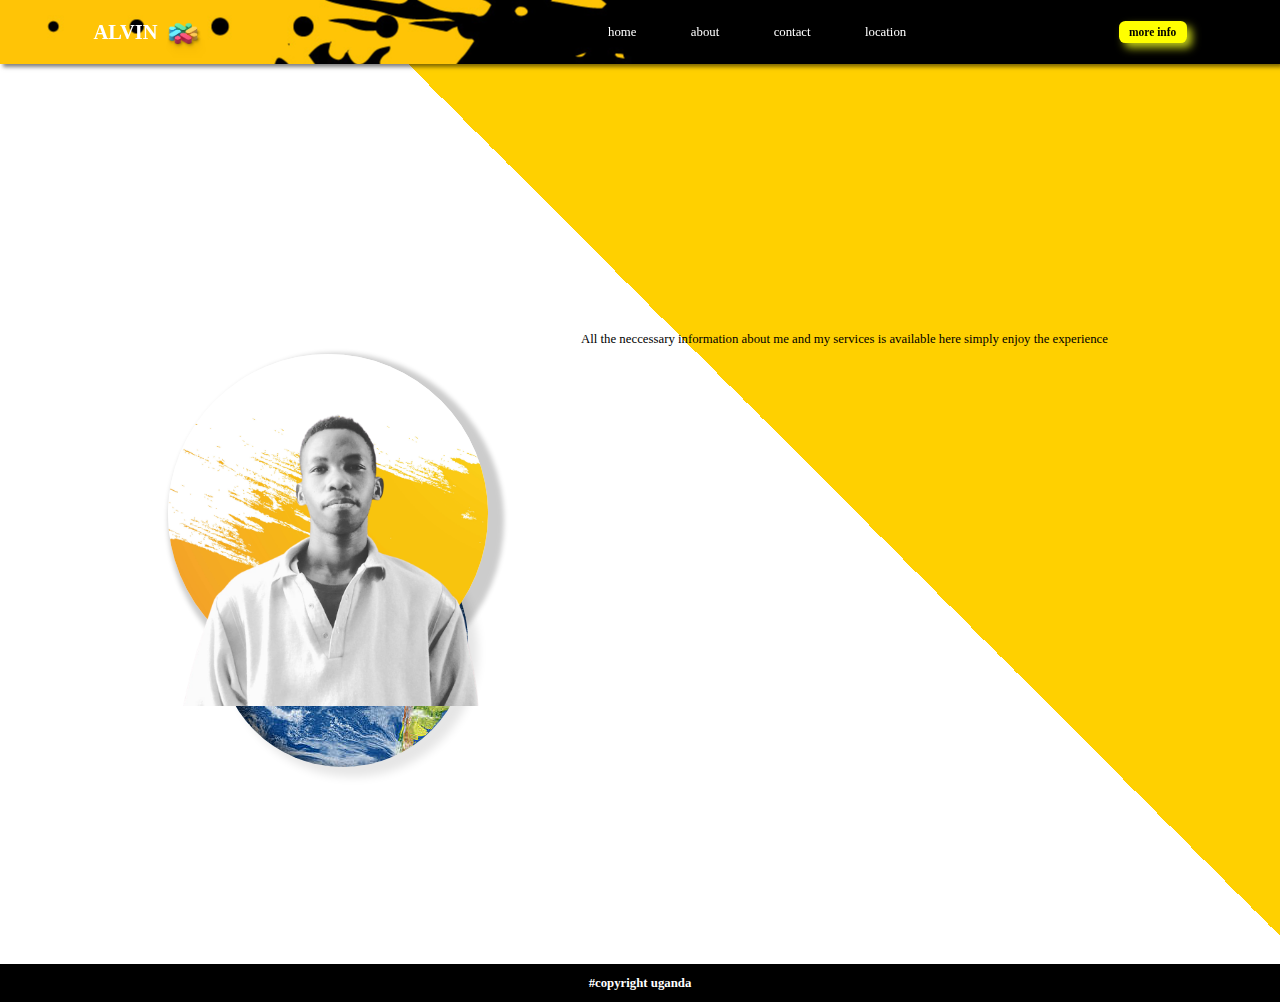
<file: index.html>
<!DOCTYPE html>
<html lang="en">
<head>
    <meta charset="UTF-8">
    <meta http-equiv="X-UA-Compatible" content="IE=edge">
    <meta name="viewport" content="width=device-width, initial-scale=1.0">
    <link rel="stylesheet" href="style.css">
    <title>My Portfolio</title>
</head>
<body>


    <!-- the navigation bar -->
    <header>
        <div class="logo">
            <h1>ALVIN</h1>
            <img src="many-colors.png"  alt="">
        </div>


        <input type="checkbox" id="toggler">
        <label for="toggler" class="bars">
            <img src="Spotify_Mark_Filled Clay L.png" alt="">
        </label>

        <ul>
            <li><a href="#">home</a></li>
            <li><a href="about.html">about</a></li>
            <li><a href="contact.html">contact</a></li>
            <li><a href="location.html">location</a></li>
        </ul>
        <a href="about.html">
            <div class="button">
                <h2>more info</h2>
            </div>
        </a>
    </header>




    <!-- the main body -->
    <div class="main-container">

        <div class="left-side">
            <div class="content">
                <h1> Welcome To <span>Alvin Dicken's</span> universe</h1>
                <P>All the neccessary information about me and my services is available here simply enjoy the experience</P>
            </div>


            <div class="button-container">
                <a href="location.html">
                    <div class="button1">reach out</div>
                </a>
            </div>
            <div class="planet"></div>
        </div>

        <div class="right-side">
            <div class="container2">
                <img src="alvin-transparent.png" alt="">
            </div>
        </div>
    </div>

</body>


<div class="footer">
    <h1>#copyright uganda</h1>
</div>
</html>
</file>
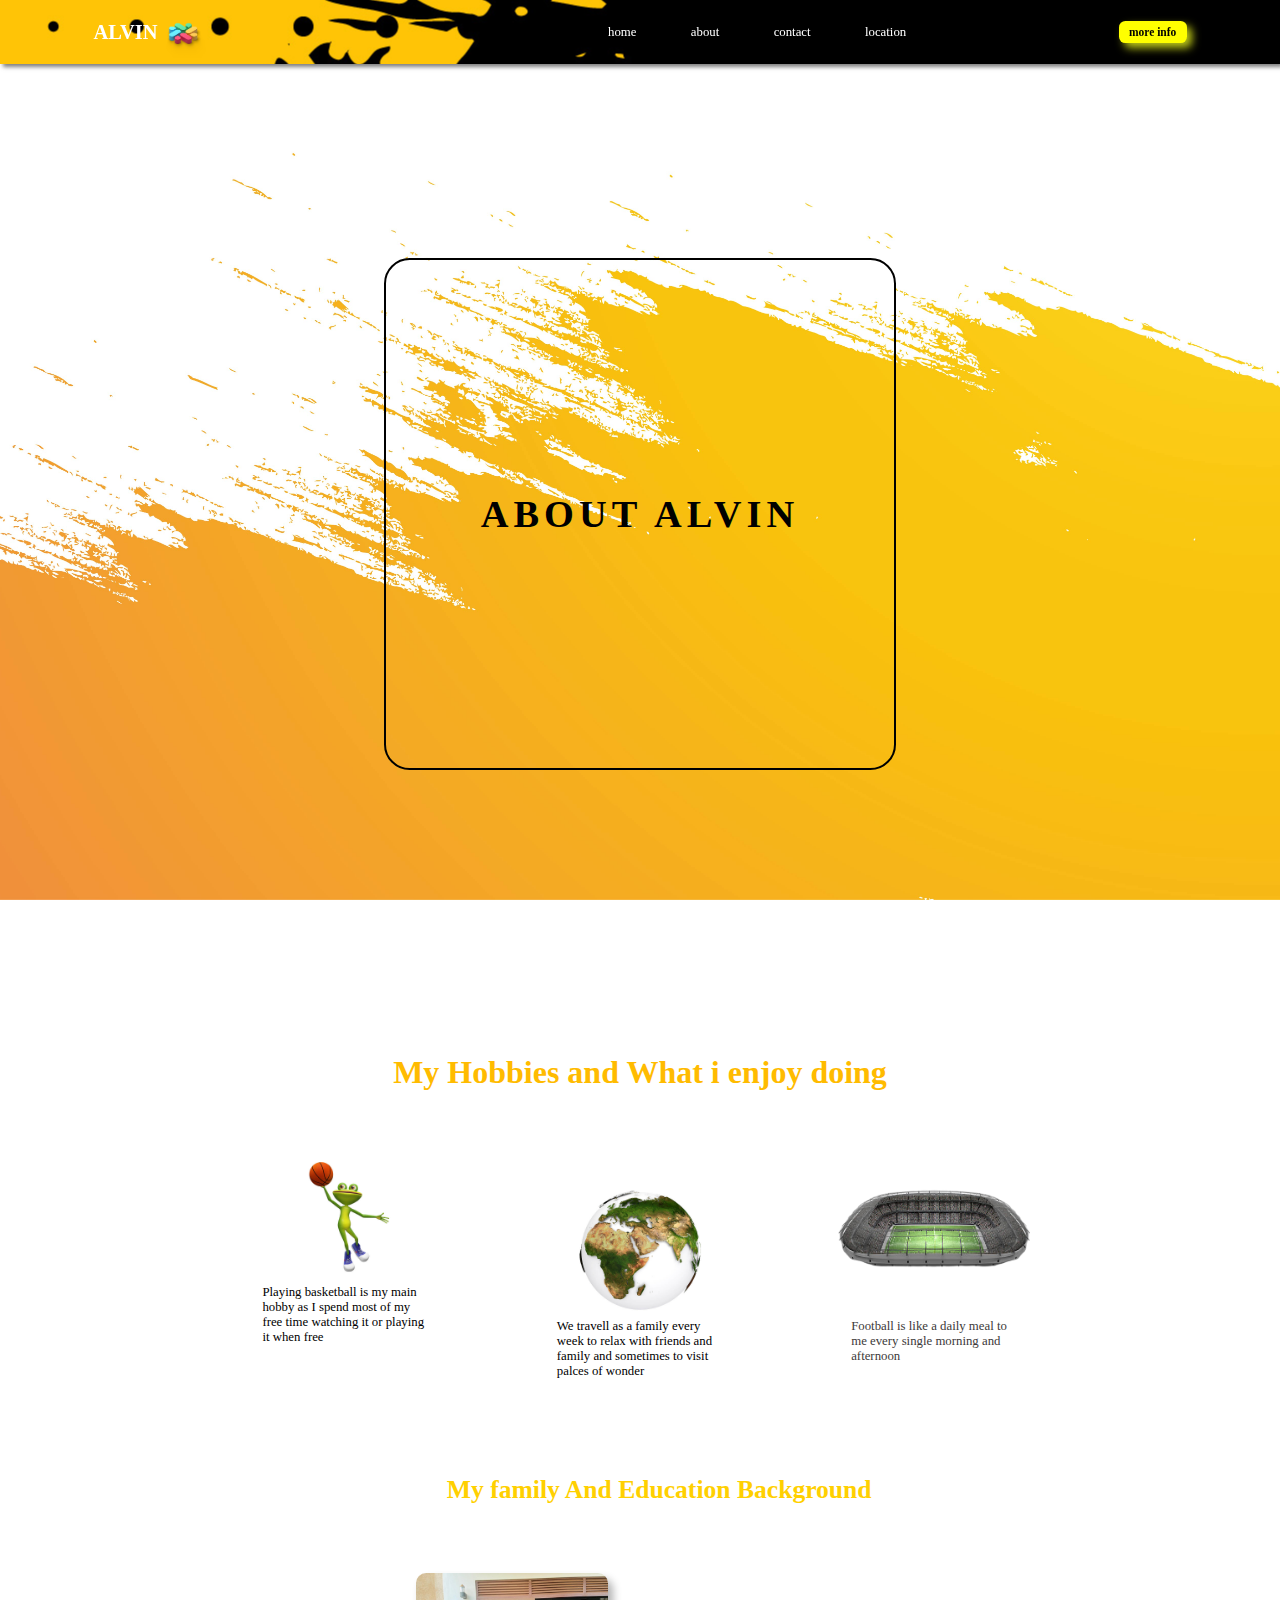
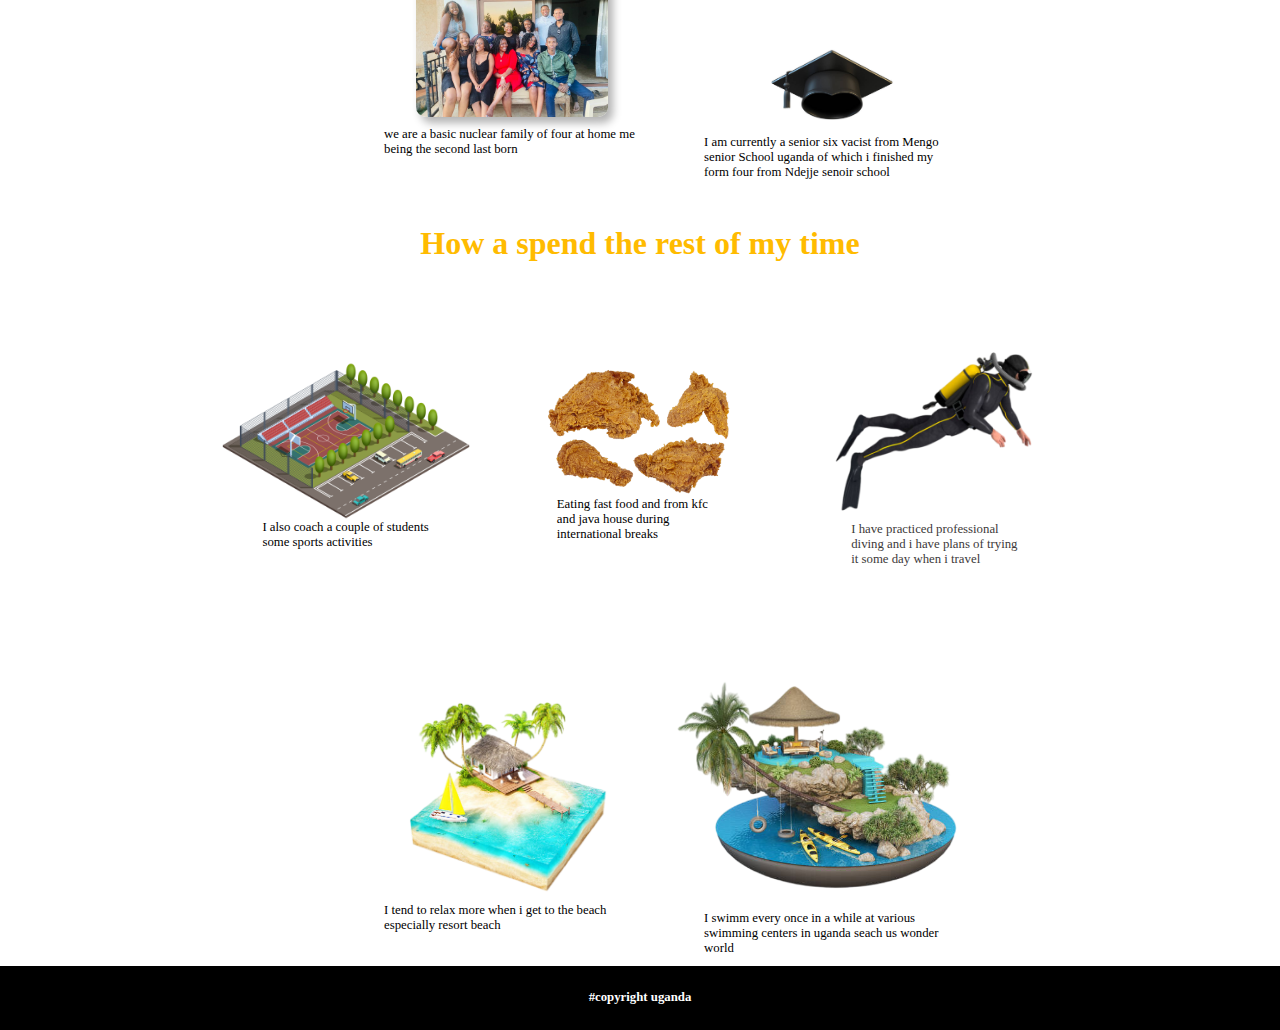
<file: about.html>
<!DOCTYPE html>
<html lang="en">
<head>
    <meta charset="UTF-8">
    <meta http-equiv="X-UA-Compatible" content="IE=edge">
    <meta name="viewport" content="width=device-width, initial-scale=1.0">
    <link rel="stylesheet" href="about.css">
    <title>ABOUT PAGE</title>
</head>
<body>


    <!-- the navigation bar -->
    <header>
        <div class="logo">
            <h1>ALVIN</h1>
            <img src="many-colors.png"  alt="">
        </div>


        <input type="checkbox" id="toggler">
        <label for="toggler" class="bars">
            <img src="Spotify_Mark_Filled Clay L.png" alt="">
        </label>

        <ul>
            <li><a href="index.html">home</a></li>
            <li><a href="about.html">about</a></li>
            <li><a href="contact.html">contact</a></li>
            <li><a href="location.html">location</a></li>
        </ul>

        <a href="about.html">
            <div class="button">
                <h2>more info</h2>
            </div>
        </a>
    </header>


    <!-- the main container section -->


    <div class="main-container">
        <div class="container3">
            <h1>ABOUT ALVIN</h1>
        </div>
    </div>



    <div class="second-container">
        <h3>My Hobbies and What i enjoy doing</h3>


        <div class="flex1">
            <div class="playing-basket">
                <img src="basketball.jpg" alt="">
                <p>  Playing basketball is my main hobby as I spend most of my free time watching it or playing it when free</p>
            </div>


            <div class="travelling">
                <div class="planet">
                    <img src="planet1.jpg" alt="planet">
                </div>
                <p>We travell as a family every week to relax with friends and family and sometimes to visit palces of wonder</p>


            </div>
            <div class="football">
                <img src="istockphoto-615417000-612x612-removebg-preview-removebg-preview.png" alt="">
                <p> Football is like a daily meal to me every single morning and afternoon</p>
            </div>
        </div>

        <h1>My family And Education Background</h1>


        <div class="flex2">
            
            <div class="family">
                <img src="family.jpg" alt="">
                we are  a basic nuclear family of four at home me being the second last born
            </div>
            <div class="education">
                <img src="graduation.jpg" alt="">
              <p>I am  currently a senior six vacist from Mengo senior School uganda of which i finished my form four from Ndejje senoir school</p>

            </div>
        </div>
    </div>
    
    <div class="third-container">
        <h3>How a spend the rest of my time</h3>


        <div class="flex3">
            <div class="training-basket">
                <img src="backetball-court.png" alt="">
                <p> I also coach a couple of students some sports activities</p>
            </div>


            <div class="food">
                <img src="chicken.png" alt="food">
                <p>Eating fast food and from kfc and java house during international breaks</p>


            </div>
            <div class="diving">
                <img src="diver.png" alt="">
                <p> I have practiced professional diving and i have plans of trying it some day when i travel</p>
            </div>
        </div>

        <div class="flex4">
            
            <div class="beach">
                <img src="beach (1).png" alt="">
                I tend to relax more when i get to the beach especially resort beach
            </div>
            <div class="swimming">
                <img src="roud-beach.png" alt="">
              <p>I swimm every once in a while at various swimming centers in uganda seach us wonder world</p>

            </div>
        </div>
    </div>


    <div class="footer">
        <h1>#copyright uganda</h1>
    </div>

    
    
</body>
</html>
</file>
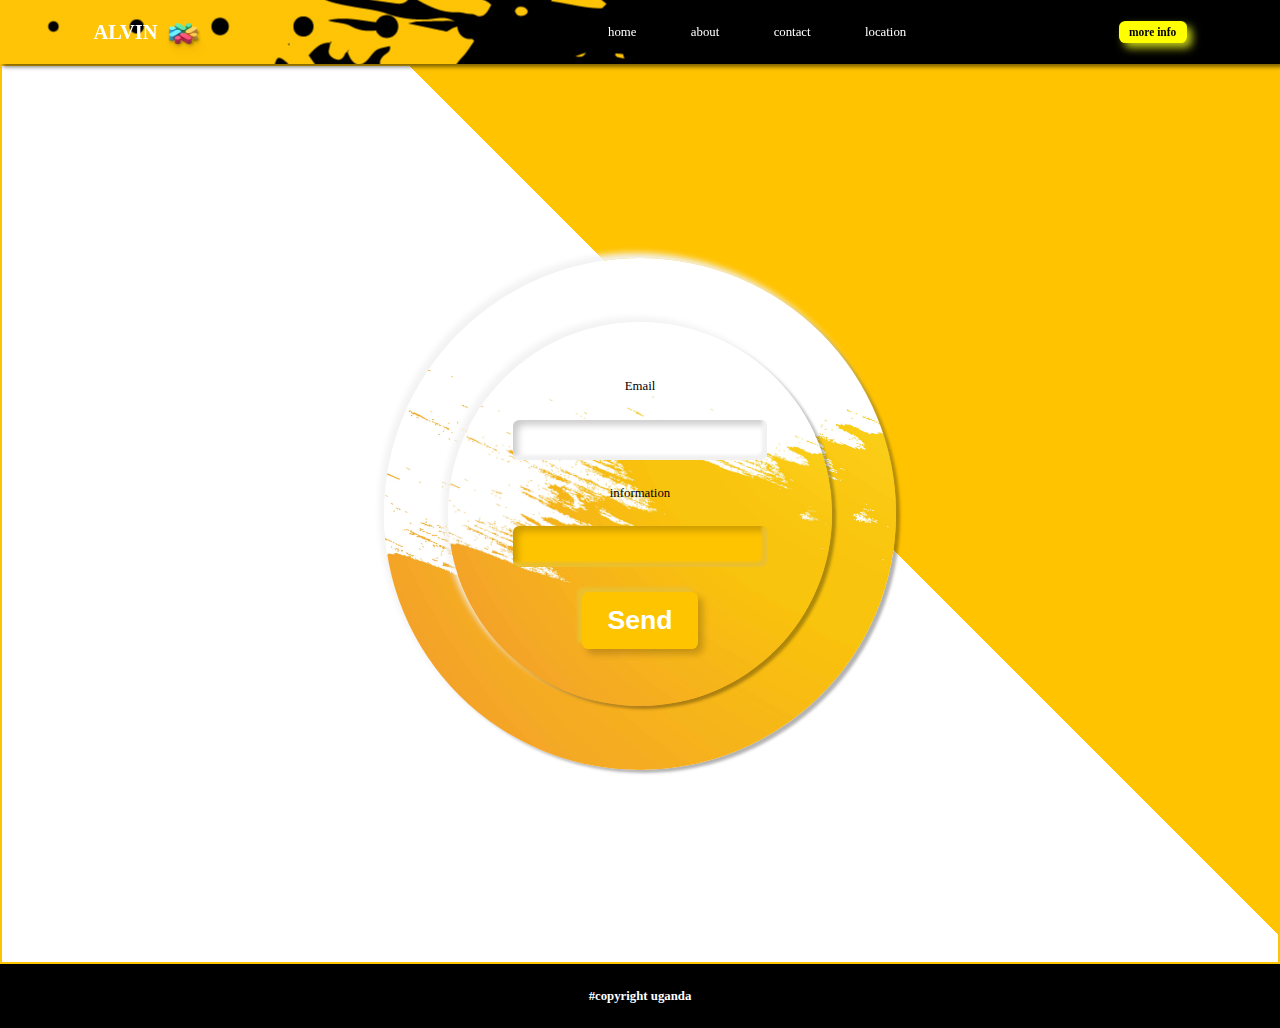
<file: contact.html>
<!DOCTYPE html>
<html lang="en">
<head>
    <meta charset="UTF-8">
    <meta http-equiv="X-UA-Compatible" content="IE=edge">
    <meta name="viewport" content="width=device-width, initial-scale=1.0">
    <link rel="stylesheet" href="contact.css">
    <title>My Portfolio</title>
</head>
<body>


    <!-- the navigation bar -->
    <header>
        <div class="logo">
            <h1>ALVIN</h1>
            <img src="many-colors.png"  alt="">
        </div>


        <input type="checkbox" id="toggler">
        <label for="toggler" class="bars">
            <img src="Spotify_Mark_Filled Clay L.png" alt="">
        </label>

        <ul>
            <li><a href="index.html">home</a></li>
            <li><a href="about.html">about</a></li>
            <li><a href="contact.html">contact</a></li>
            <li><a href="location.html">location</a></li>
        </ul>
        <a href="about.html">
            <div class="button">
                <h2>more info</h2>
            </div>
        </a>
    </header>




    <!-- the main body -->
    <div class="main-container">
        <div class="yellow-circle">
            <div class="morph">
                <form action="" method="post">
                    <div class="other1">
                        <label for="email">Email</label>
                        <input type="text" id="email" name="email">
                    </div>
                    <div class="other">
                        <label for="information">information</label>
                        <input type="text" id="information" name="information">
                        <button class="submit">
                            <h1>Send</h1>
                        </button>
                    </div>
                </form>
            </div>
        </div>
    </div>


    
    <div class="footer">
        <h1>#copyright uganda</h1>
    </div>

</body>
</html>
</file>
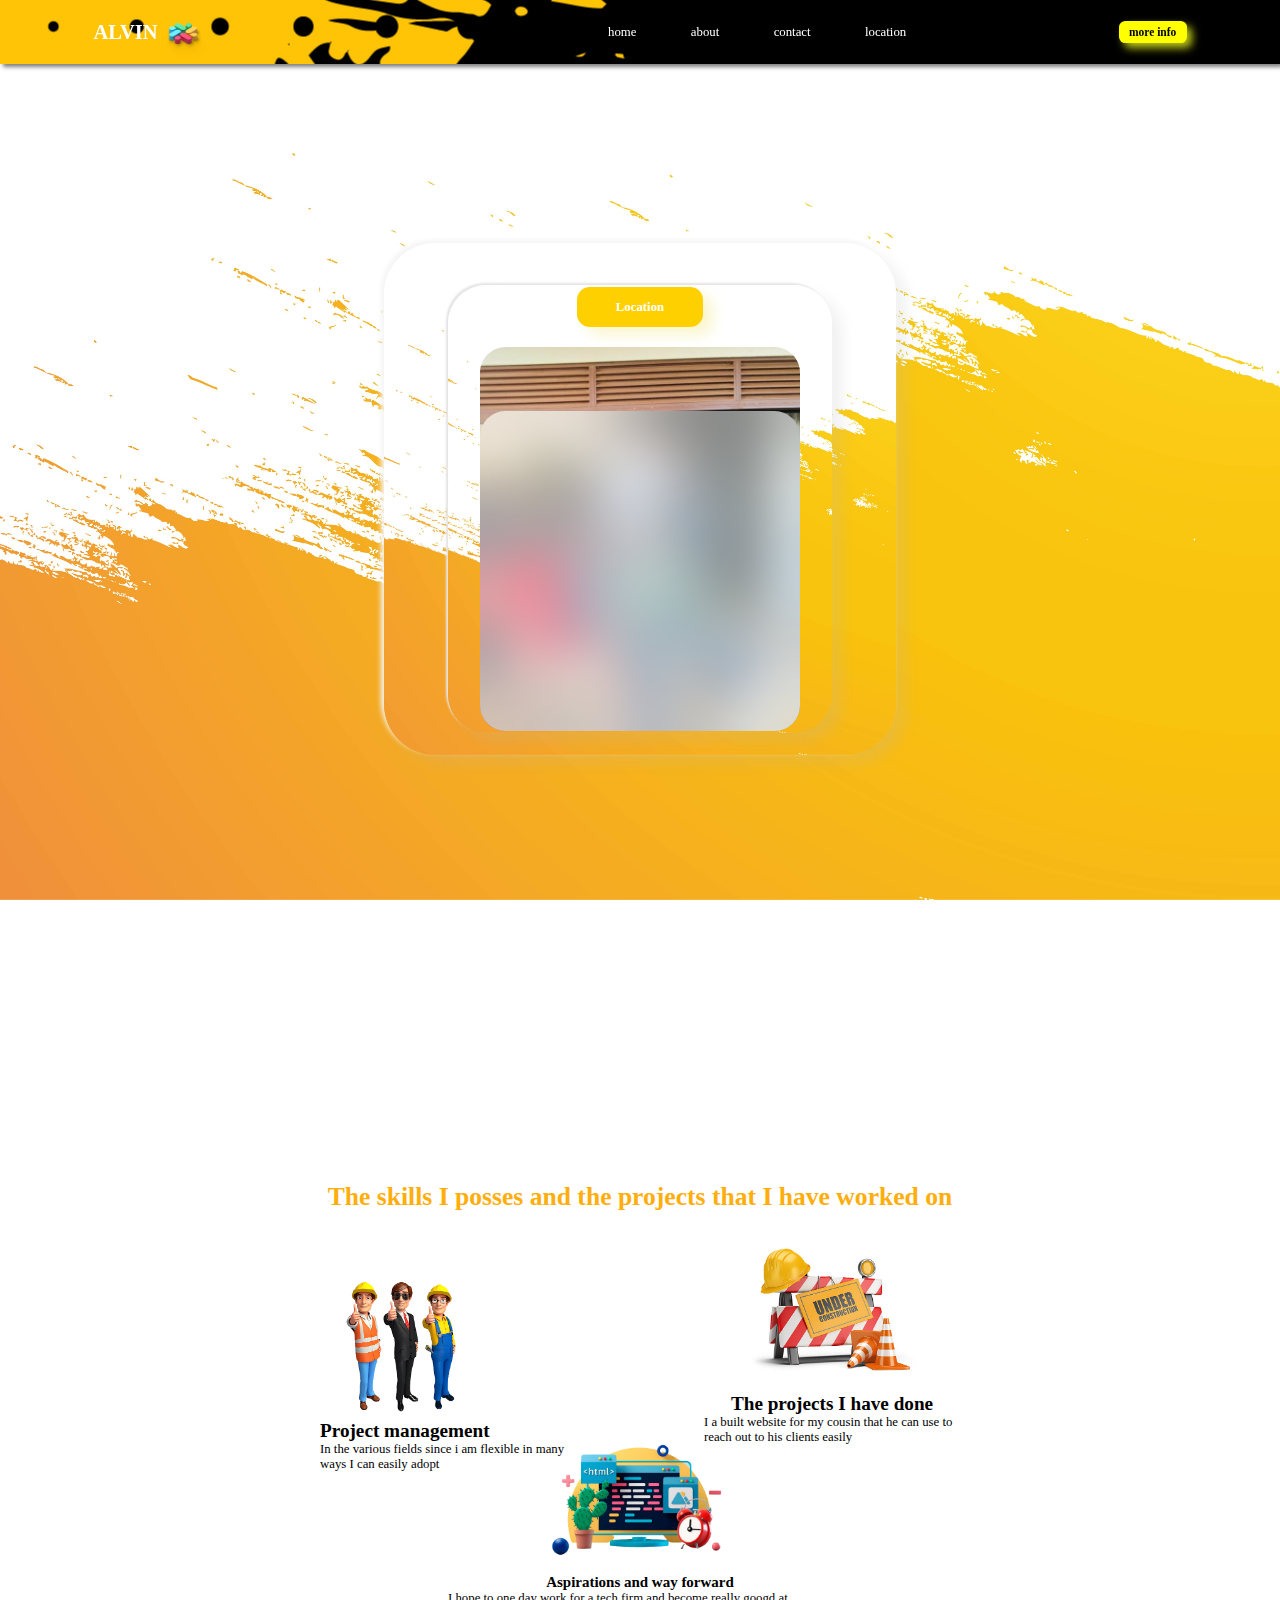
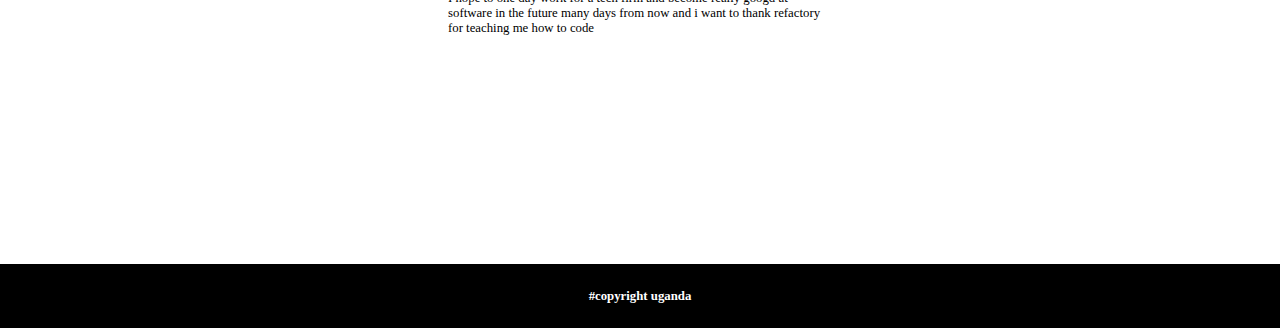
<file: location.html>
<!DOCTYPE html>
<html lang="en">
<head>
    <meta charset="UTF-8">
    <meta http-equiv="X-UA-Compatible" content="IE=edge">
    <meta name="viewport" content="width=device-width, initial-scale=1.0">
    <link rel="stylesheet" href="location.css">
    <title>My Portfolio</title>
</head>
<body>


    <!-- the navigation bar -->
    <header>
        <div class="logo">
            <h1>ALVIN</h1>
            <img src="many-colors.png"  alt="">
        </div>


        <input type="checkbox" id="toggler">
        <label for="toggler" class="bars">
            <img src="Spotify_Mark_Filled Clay L.png" alt="">
        </label>

        <ul>
            <li><a href="index.html">home</a></li>
            <li><a href="about.html">about</a></li>
            <li><a href="contact.html">contact</a></li>
            <li><a href="location.html">location</a></li>
        </ul>

        <a href="about.html">
            <div class="button">
                <h2>more info</h2>
            </div>
        </a>

    </header>


   <div class="second-container">


    <div class="yellow-box">
        <div class="image-box">

            <div class="map-name">
             <h1>Location</h1>
            </div>
        
            <div class="family">
                <div class="inner">
                 <iframe src="https://www.google.com/maps/embed?pb=!1m14!1m12!1m3!1d31917.968866393443!2d32.57481556604003!3d0.3447200500517948!2m3!1f0!2f0!3f0!3m2!1i1024!2i768!4f13.1!5e0!3m2!1sen!2sug!4v1637679144139!5m2!1sen!2sug" width="300" height="200" style="border:0;" allowfullscreen="" loading="lazy"></iframe>
                </div>
            </div> 
        </div>
    </div>
       
   </div>
   


   <div class="third-container">
       <h1>The skills I posses and the projects that I have worked on</h1>
       <div class="flex-content">
           <div class="skills-i-posses">
               <img src="people-image-removebg-preview.png" alt="">
                <h2>Project management</h2>
                <p>In the various fields since i am flexible in many ways I can easily adopt</p>
           </div>
           <div class="projects">
               <img src="work-image.jpg" alt="">
               <h2>The projects I have done</h2>
               <p>I  a built website for my cousin that he can use to reach out to his clients easily</p>

           </div>
       </div>
       <div class="forward">
           <img src="goals-in-life-removebg-preview.png" alt="">
           <h3> Aspirations and way forward</h3>
           <p> I hope to one day work for a tech firm and become really googd at software in the future many days from now and i want to thank refactory for teaching me how to code</p>

       </div>
   </div>


   
   <div class="footer">
    <h1>#copyright uganda</h1>
</div>

    
    
</body>
</html>
</file>
<file: style.css>
*{
    margin: 0;
    padding: 0;
    box-sizing: border-box;
}


body
{
    background: #fff;

}


html{
    overflow-x: hidden;
    font-size: 80%;
}


header
{

    background-size: cover;
    position: sticky;
    top: 0;
    background:url(black-and-yellow.jpg);
    background-position: center;
    width: 100%;
    height: 5rem;
    display: flex;
    box-shadow: 3px 3px 4px rgba(0,0,0,0.5);
    z-index: 1000;
    align-items: center;
    justify-content: space-around;
}


.logo{
    display: flex;
    align-items: center;
    justify-content: space-around;
    font-size: 0.8rem;
}


.logo h1{
    color: #fff;
}



.logo img{
    width: 4rem;
    height: 4rem;
}



ul
{
    list-style: none;
}

ul li{
    display: inline-block;
    margin:1rem 2rem ;
}

ul li a
{
    text-decoration: none;
    color:#fff;
    display: block;
    transition: 0.5s;
    font-size: 1rem;
}




ul li a:hover{
    color: red;
    font-size: 1.5rem;
}


.button
{
    background: yellow;
    padding: 0.4rem 0.8rem;
    border-radius: 0.5rem;
    font-size: 0.6rem;
    box-shadow: 5px 5px 8px rgba(211, 224, 27, 0.89);
    color: black;
}


.button:hover{
    background: red;
    box-shadow: 5px 5px 8px rgba(224, 11, 29, 0.877);

}







/* the main-container */


.main-container{
    display: grid;
    height: 100vh;
    background:linear-gradient(45deg, #fff 60%, rgb(255, 208, 0) 60%);
    width: 100%;
    grid-template-columns: repeat(auto-fit,minmax(20rem,1fr));
    grid-gap: 10px;
    overflow: hidden;
}



.left-side
{
    display: flex;
    align-items: center;
    justify-content: center;
    flex-direction: column;
    flex-wrap: wrap;
}



.content h1{
    position: absolute;
    left: 20px;
    top: -100%;
    overflow: hidden;
    font-size: 2.5rem;
    color: black;
    animation: anim2 3s forwards;
}



@keyframes anim2{
    from{
        top: -100%;
    }


    to{
        top: 20%;
    }
}

.content p{
    font-size: 1rem;
    color: #000;
    position: relative;
    right: -100%;
    top: 80px;
    animation: anim3 4s forwards;
}

@keyframes anim3{
    from{
        right: -100%;
    }


    to{
        right: 5%;
    }
}




span{
    color: black;
}



.button-container
{
    display: flex;
    align-items: center;
    justify-content: center;
    flex-direction: row;
}


.button1
{
    background:url(yellow-and-white.jpg);
    background-position:center ;
    background-size: cover;
    padding: 1.5rem 3rem;
    color:black;
    border-radius: 0.5rem;
    margin-top: 100px;
    box-shadow: 1px 1px 1px 2px rgb(0,0,0,0.2);
    position: absolute;
    top: -100%;
    left: 10%;
    animation: anim4 5s forwards;
}


@keyframes anim4{
    from{
        top: -100%;
    }


    to{
        top: 20%;
    }
}








.button1:hover{
    background: white;
    box-shadow: 2px 2px 4px rgb(0,0,0,0.3);
    color: black;
}






.planet{
    margin-top: 250px;
    position: relative;
    margin-left: 50px;
    width: 250px;
    margin-bottom: 10px;
    height: 250px;
    border-radius: 50%;
    box-shadow: 10px 10px 10px rgba(0,0,0,0.1),
                 inset  10px 10px 12px 8px rgba(0,0,0,0.6);
    
    background-size: cover;
    background: url('cloud-planet.jpg');
    animation: spin 20s linear infinite;
}


@keyframes spin
{
    0%
    {
        background-position: 0 0;
    }

    100%
    {
        background-position: 720px 0;
    }
}


.planet::after{
    content: "";
    position: absolute;
    top: 15px;
    width: 10rem;
    height: 10rem;
    left: 100px;
    background: url('blue-cloud-removebg-preview\ \(1\).png');
    background-position: center;
    background-size: cover;
}



@keyframes animate
{
    0%,100%
    {
       transform: translateX(200px);
    }


    50%
    {
        transform: translateX(0px);
    }
}





.planet::before{
    content: "";
    position: absolute;
    top: 50px;
    right: 30px;
    width: 12rem;
    height: 4rem;
    background: url('fighter-plane.png');
    background-position: center;
    background-size: cover;
    animation: animate 8s linear infinite;
}












.right-side
{
    display: flex;
    align-items: center;
    justify-content: center;
    flex-wrap: nowrap;
}




.container2
{
    display: flex;
    align-items: center;
    justify-content: center;
    background:url(yellow-and-white.jpg);
    background-position: center;
    background-size: cover;
    box-shadow:   8px 7px  5px 8px rgba(0,0,0,0.2);
    width: 25rem;
    height: 25rem;
    border-radius: 50%;
    position: relative;
    left: -100%;
    animation: anim 2s forwards;
}




@keyframes anim
{


    from{
        left:-100% ;
    }



    to{
        left: 5%;
    }
}


.container2 img{
    width: 30rem;
}











.footer
{
    width: 100%;
    height: 3rem;
    display: flex;
    align-items: center;
    justify-content: center;
    background: black;
    position: relative;
}


.footer h1{
    color: #fff;
    font-size: 1rem;
}




a{
    text-decoration: none;
}

























/* the media quaries */






.bars img{
       width: 4rem;
       height: 4rem;
       display: none;
}


#toggler
{
    display: none;
}

@media (max-width:700px)
{



    header ul
    {
        position: fixed;
        width: 100%;
        height: 40vh;
        background:#ecf0fe;
        top: 5rem;
        transition: 0.5s;
        right: 0;
        left: -100%;
    
    }


    header ul li
    {
        display: block;
    }


    header ul li a{
        transition: 0.5s;
        color: #000;
        font-size: 1rem;
    }


    ul li a:hover
    {
        color: red;
        font-size: 1.4rem;
    }

    .bars img
    {
        display: block;
    }



    #toggler:checked ~ ul
    {
        left: 0;
    }



    






    .container2{
        position: relative;
        width: 20rem;
        height: 20rem;
    }


    .container2 img{

        position: relative;
        width:20rem ;
    }





    .main-container{
        display: grid;
        height: 100%;
        background:linear-gradient(45deg, #fff 60%, rgb(255, 208, 0) 60%);
        width: 100%;
        grid-template-columns: repeat(auto-fit,minmax(20rem,1fr));
        grid-gap: 10px;
    }
    
    
    
    .left-side
    {
        display: flex;
        align-items: center;
        justify-content: center;
        flex-direction: column;
        flex-wrap: wrap;
    }
    
    
    
    .content h1{
        position: relative;
        left: 20px;
        top: -100%;
        overflow: hidden;
        font-size: 3.5rem;
        color: black;
        animation: anim2 3s forwards;
    }
    
    
    
    @keyframes anim2{
        from{
            top: -100%;
        }
    
    
        to{
            top: 20%;
        }
    }
    
    .content p{
        font-size: 1.5rem;
        color: #000;
        position: relative;
        right: -100%;
        top: 80px;
        animation: anim3 4s forwards;
    }
    
    @keyframes anim3{
        from{
            right: -100%;
        }
    
    
        to{
            right: -5%;
        }
    }
    
    
    
    
    span{
        color: black;
    }






    .button1{
         position: relative;
    }


    .planet{
        position: relative;
        margin-top: 20px;
        
    }






    .footer{
        position: relative;
    }


    @keyframes animate
{
    0%,100%
    {
       transform: translateX(180px);
    }


    50%
    {
        transform: translateX(-80px);
    }
}





.planet::before{
    content: "";
    position: absolute;
    top: 50px;
    right: 120px;
    width: 12rem;
    height: 4rem;
    background: url('fighter-plane.png');
    background-position: center;
    background-size: cover;
    animation: animate 9s linear infinite;
}















}
</file>
<file: about.css>
*{
    margin: 0;
    padding: 0;
    box-sizing: border-box;
}


body
{
    background: white;
}


html{
    font-size: 80%;
}


header
{

    background-size: cover;
    position: sticky;
    top: 0;
    background:url(black-and-yellow.jpg);
    background-position: center;
    width: 100%;
    height: 5rem;
    display: flex;
    box-shadow: 3px 3px 4px rgba(0,0,0,0.5);
    z-index: 1000;
    align-items: center;
    justify-content: space-around;
}

.logo{
    display: flex;
    align-items: center;
    justify-content: space-around;
    font-size: 0.8rem;
}


.logo h1{
    color: #fff;
}



.logo img{
    width: 4rem;
    height: 4rem;
}



ul
{
    list-style: none;
}

ul li{
    display: inline-block;
    margin:1rem 2rem ;
}

ul li a
{
    text-decoration: none;
    color: #fff;
    display: block;
    transition: 0.5s;
    font-size: 1rem;
}




ul li a:hover{
    color: red;
    font-size: 1.5rem;
}


.button
{
    background: yellow;
    padding: 0.4rem 0.8rem;
    border-radius: 0.5rem;
    font-size: 0.6rem;
    box-shadow: 5px 5px 8px rgba(211, 224, 27, 0.89);
    color: black;
}


.button:hover{
    background: red;
    box-shadow: 5px 5px 8px rgba(224, 11, 29, 0.877);

}






/* the main-body */



.main-container{
    width: 100%;
    height: 100vh;
    background:url('yellow-and-white.jpg');
    background-size: cover;
    background-position: center;
    display: flex;
    align-items: center;
    justify-content: center;
    background-attachment: fixed;
}



.container3
{
    width: 40rem;
    position: relative;
    display: flex;
    align-items: center;
    justify-content: center;
    height: 40rem;
    border-radius: 1rem;
    border-radius: 2rem;
    border: 0.2rem solid #000000;

}



.container3 h1
{
    font-size: 3rem;
    display: block;
    color: #000;
    font-weight: bold;
    letter-spacing: 5px;
    transition: 1s;
}


.container3 h1:hover{
     font-size: 3rem;
}




.second-container{
    display: flex;
    align-items: center;
    justify-content: center;
    flex-direction: column;
    width: 100%;
    background-attachment:fixed;
    height: 100%;
    background:url('white-background.png');
    background-position: center;
    background-size: cover;
}




.second-container h3{
    margin-top: 7rem;
    color: rgb(255, 187, 0);
    font-size: 2.5rem;
}


.flex1
{
    display: flex;
    flex-direction: row;
    justify-content: center;
    justify-content: center;
    flex-wrap: wrap;

}


.flex2
{
    display: flex;
    align-items: center;
    justify-content: center;
    flex-direction: row;
    flex-wrap: wrap;

}



.second-container h1{
    margin-left: 3rem;
    color: rgb(255, 208, 0);
}


.playing-basket{
    width: 13rem;
    display: flex;
    color:#000;
    align-items: center;
    justify-content: center;
    flex-direction: column;
    margin: 5rem;
    height: 15rem;
}


.playing-basket img{
    width: 10rem;
    transition: 0.5s;
}




.playing-basket:hover img{
    width: 13rem;
}




.travelling{
    width: 13rem;
    flex-grow: 1;
    display: flex;
    color: #000;
    align-items: center;
    justify-content: center;
    flex-direction: column;
    height: 20rem;
    margin: 5rem;

}


.planet img{
     width:10rem ;
}









.football{
    width: 13rem;
    height: 15rem;
    display: flex;
    color: rgb(61, 58, 58);
    align-items: center;
    justify-content: center;
    flex-direction: column;
    margin: 5rem;

}


.football img{
    width: 20rem;
}






.family{
    width: 20rem;
    height: 15rem;
    display: flex;
    color: #000;
    align-items: center;
    justify-content: center;
    flex-direction: column;
    margin: 5rem;

}


.family img{
    width: 15rem;
    margin-bottom: 10px;
    border-radius: 10px;
    box-shadow: 5px 6px 8px rgba(0,0,0,0.3);
    display: flex;
    align-items: center;
    justify-content: center;
    flex-direction: column;
    transition: 0.5s;
}




.family:hover img{
    width: 17rem;
}







.education{
    width: 20rem;
    display: flex;
    align-items: center;
    justify-content: center;
    flex-direction: column;
    height: 15rem;
    color: #000;
    margin-top: 7rem;

}


.education img{
    width: 10rem;
    transition: 0.5s;
}



.education:hover img{
    width: 15rem;
}



.third-container
{
    display: flex;
    align-items: center;
    justify-content: center;
    flex-direction: column;
    width: 100%;
    background-attachment:fixed;
    height: 100%;
    background:url('white-background.png');
    background-position: center;
    background-size: cover;
}



.third-container h3
{

    color: rgb(255, 187, 0);
    font-size: 2.5rem;
}






.flex3{


    display: flex;
    align-items: center;
    justify-content: center;
    flex-wrap: wrap;
    flex-direction: row;
    color: rgb(255, 187, 0);
    font-size: 2.5rem;
}



.training-basket{
    width: 13rem;
    display: flex;
    color:#000;
    align-items: center;
    justify-content: center;
    flex-direction: column;
    margin: 5rem;
    height: 15rem;
}


.training-basket img{
    width: 20rem;
    transition: 0.5s;
}


.training-basket p{
    font-size: 1rem;
}




.food{
    width: 13rem;
    flex-grow: 1;
    display: flex;
    color: #000;
    align-items: center;
    justify-content: center;
    flex-direction: column;
    height: 20rem;
    margin: 5rem;
}



.food img{
    width:15rem;

}


.food p{
    font-size: 1rem;
}



.diving{
    width: 13rem;
    height: 15rem;
    display: flex;
    color: rgb(61, 58, 58);
    align-items: center;
    justify-content: center;
    flex-direction: column;
    margin: 5rem;
}



.diving img{
    width: 20rem;

}


.diving p{
    font-size: 1rem;
}




.flex4{
    display: flex;
    align-items: center;
    justify-content: center;
    flex-direction: row;
    flex-wrap: wrap;
}



.beach{
    width: 20rem;
    height: 15rem;
    display: flex;
    color: #000;
    align-items: center;
    justify-content: center;
    flex-direction: column;
    margin: 5rem;
}


.beach img{
    width: 20rem;
}



.swimming
{
    width: 20rem;
    display: flex;
    align-items: center;
    justify-content: center;
    flex-direction: column;
    height: 15rem;
    color: #000;
}



.swimming img
{
    width: 30rem;
}











































    








.footer
{
    width: 100%;
    height: 5rem;
    display: flex;
    align-items: center;
    justify-content: center;
    background: black;
}


.footer h1{
    color: #fff;
    font-size: 1rem;
}



a{
    text-decoration: none;
}

































.bars img{
    width: 4rem;
    height: 4rem;
    display: none;
}


#toggler
{
 display: none;
}

@media (max-width:700px)
{  html{
    font-size: 80%;
}




 header ul
 {
     position: fixed;
     width: 100%;
     height: 40vh;
     background:#ecf0fe;
     top: 5rem;
     transition: 0.5s;
     right: 0;
     left: -100%;
 
 }


 header ul li
 {
     display: block;
 }


 header ul li a{
     transition: 0.5s;
     color: black;
     font-size: 1rem;
 }


 ul li a:hover
 {
     color: red;
     font-size: 1.4rem;
 }

 .bars img
 {
     display: block;
 }



 #toggler:checked ~ ul
 {
     left: 0;
 }


 .container3{
     width: 30rem;
     height: 20rem;
 }














}
</file>
<file: contact.css>
*{
    margin: 0;
    padding: 0;
    text-decoration: none;
    box-sizing: border-box;
}


body
{
    background: #fff;
    height: 100vh;
    width: 100%;
    background-size: cover;
}


html{
    overflow-x: hidden;
    font-size: 80%;
}


header
{

    background-size: cover;
    position: sticky;
    top: 0;
    background:url(black-and-yellow.jpg);
    background-position: center;
    width: 100%;
    height: 5rem;
    display: flex;
    box-shadow: 3px 3px 4px rgba(0,0,0,0.5);
    z-index: 1000;
    align-items: center;
    justify-content: space-around;
}


.logo{
    display: flex;
    align-items: center;
    color: #fff;
    justify-content: space-around;
    font-size: 0.8rem;
}



.logo img{
    width: 4rem;
    height: 4rem;
}



ul
{
    list-style: none;
}

ul li{
    display: inline-block;
    margin:1rem 2rem ;
}

ul li a
{
    text-decoration: none;
    color:#fff;
    display: block;
    transition: 0.5s;
    font-size: 1rem;
}




ul li a:hover{
    color: red;
    font-size: 1.5rem;
}


.button
{
    background: yellow;
    padding: 0.4rem 0.8rem;
    border-radius: 0.5rem;
    font-size: 0.6rem;
    box-shadow: 5px 5px 8px rgba(211, 224, 27, 0.89);
    color: black;
}


.button:hover{
    background: red;
    box-shadow: 5px 5px 8px rgba(224, 11, 29, 0.877);

}










/* the main-container */
.main-container
{

    width:100%;
    display: flex;
    align-items: center;
    justify-content: center;
    height: 100vh;
    border: 0.2rem solid rgb(255, 196, 0);
    background: linear-gradient(45deg, #fff 60%, rgba(255,195,0) 60%);
    box-shadow: 15px 15px 15px 12px rgba(0,0,0,0.3);
    


}



.yellow-circle
{

    display: flex;
    align-items: center;
    justify-content: center;
    width: 40rem;
    height: 40rem;
    border-radius: 50%;
    background:url(yellow-and-white.jpg);
    background-size: cover;
    background-position:center;
    box-shadow: -5px -5px 6px rgb(243, 243, 243), 4px 3px 3px rgba(0,0,0,0.3);

}



.morph
{
    display: flex;
    align-items: center;
    justify-content: center;
    width: 30rem;
    height: 30rem;
    background:url(yellow-and-white.jpg);
    background-size: cover;
    background-position:center;
    border-radius: 50%;
    z-index: 0;
    box-shadow: -5px -5px 6px rgb(243, 243, 243), 4px 3px 3px rgba(0,0,0,0.3);
}



form
{
    display: flex;
    align-items: center;
    justify-content: center;
    flex-direction: column;
}


.other1{
    display: flex;
    align-items: center;
    justify-content: center;
    flex-direction: column;  
}






.other{
    display: flex;
    align-items: center;
    justify-content: center;
    flex-direction: column;  
}


     .other1 input
{
    padding: 1rem 3rem;
    border-radius: 0.5rem;
    background: #fff;
    background-size: cover;
    background-position: center;
    border: none;
    outline: none;
    margin: 2rem;
    box-shadow: inset -5px -5px 3px rgb(241, 241, 241),inset 5px 5px 7px rgba(0,0,0,0.2) ;
}


.other input
{
    padding: 1rem 3rem;
    border-radius: 0.5rem;
    background: #ffc400;
    background-size: cover;
    background-position: center;
    border: none;
    outline: none;
    margin: 2rem;
    box-shadow: inset -5px -5px 3px rgb(235, 191, 46),inset 5px 5px 7px rgba(0,0,0,0.2) ;
}


.submit{
    display: flex;
    align-items: center;
    border-radius: 0.5rem;
    border: none;
    outline: none;
    justify-content: center;
    background: #ffc400;
    padding: 1rem 2rem;
    color: #fff;
    box-shadow:-5px -5px 3px rgb(235, 191, 46),5px 5px 7px rgba(0,0,0,0.2) ;
}























.footer
{
    width: 100%;
    height: 5rem;
    display: flex;
    align-items: center;
    justify-content: center;
    background: black;
}


.footer h1{
    color: #fff;
    font-size: 1rem;
}












.bars img{
    width: 4rem;
    height: 4rem;
    display: none;
}


#toggler
{
 display: none;
}

@media (max-width:700px)
{
 header ul
 {
     position: fixed;
     width: 100%;
     height: 40vh;
     background:#ecf0fe;
     top: 5rem;
     transition: 0.5s;
     right: 0;
     left: -100%;
 
 }


 header ul li
 {
     display: block;
 }


 header ul li a{
     transition: 0.5s;
     color: black;
     font-size: 1rem;
 }


 ul li a:hover
 {
     color: red;
     font-size: 1.4rem;
 }

 .bars img
 {
     display: block;
 }



 #toggler:checked ~ ul
 {
     left: 0;
 }



 .main-container
 {
     height: 100%;
     width: 100%;
 }




 .yellow-circle{
    width: 30rem;
    height: 30rem;
 }


 .morph
 {
    width: 20rem;
    height: 20rem;
 }



 .other1 input{
     padding: 0.3rem 0.5rem;
 }


 .other input{
    padding: 0.3rem 0.5rem;
 }


 .submit{
     padding: 0.5rem 1rem;
     font-size: 1rem;
 }


 .submit h1{
    font-size: 1rem;
 }



}
</file>
<file: location.css>
*{
    margin: 0;
    padding: 0;
    box-sizing: border-box;
}


body
{
    background: #fff;
}


html{
    overflow-x: hidden;
    font-size: 80%;
}


header
{

    background-size: cover;
    position: sticky;
    top: 0;
    background:url(black-and-yellow.jpg);
    background-position: center;
    width: 100%;
    height: 5rem;
    display: flex;
    box-shadow: 3px 3px 4px rgba(0,0,0,0.5);
    z-index: 1000;
    align-items: center;
    justify-content: space-around;
}



.logo{
    display: flex;
    align-items: center;
    justify-content: space-around;
    font-size: 0.8rem;
}



.logo img{
    width: 4rem;
    height: 4rem;
}


.logo h1{
    color: #fff;
}



ul
{
    list-style: none;
}

ul li{
    display: inline-block;
    margin:1rem 2rem ;
}

ul li a
{
    text-decoration: none;
    color: #fff;
    display: block;
    transition: 0.5s;
    font-size: 1rem;
}




ul li a:hover{
    color: red;
    font-size: 1.5rem;
}


.button
{
    background: yellow;
    padding: 0.4rem 0.8rem;
    border-radius: 0.5rem;
    font-size: 0.6rem;
    box-shadow: 5px 5px 8px rgba(211, 224, 27, 0.89);
    color: #000;
}


.button:hover{
    background: red;
    box-shadow: 5px 5px 8px rgba(224, 11, 29, 0.877);

}




.second-container{
    width: 100%;
    height: 100vh;
    background: url('yellow-and-white.jpg');
    background-size: cover;
    background-position: top;
    display: flex;
    flex-direction: column;
    align-items: center;
    background-attachment: fixed;
    justify-content: center;

}


.second-container p{
    margin-top: 5px;
    margin-bottom: 10px;
}



.yellow-box{
    width: 40rem;
    height: 40rem;
    background:url(yellow-and-white.jpg);
    background-position: center;
    background-size: cover;
    display: flex;
    align-items: center;
    border-radius: 4rem;
    justify-content: center;
    margin-bottom: 30px;
    box-shadow: -3px -3px 5px rgb(245, 245, 245), 10px 8px 14px rgba(185, 185, 185, 0.2);
}






.image-box{
    display: flex;
    margin-top: 20px;
    align-items: center;
    width: 30rem;
    height: 35rem;
    border-radius: 3rem;
    justify-content: center;
    flex-direction: column;
    background:url(yellow-and-white.jpg);
    background-position: center;
    background-size: cover;
    box-shadow: -2px -2px 2px rgb(230, 228, 228), 10px 8px 14px rgba(185, 185, 185, 0.2);
}



.family{
    width: 25rem;
    height: 30rem;
    background: url('family.jpg');
    background-size: cover;
    background-position: right;
    display: flex;
    border-radius: 2rem;
    align-items: center;
    justify-content: center;
}



.inner{
    display: flex;
    align-items: center;
    justify-content: center;
    flex-direction: column;
    width: 25rem;
    margin-top: 5rem;
    height: 25rem;
    background: rgba(255,255,255,0.5);
    backdrop-filter: blur(2rem);
    border-radius: 2rem;
}


.map-name
{

    display: flex;
    padding: 1rem 3rem;
    margin-bottom: 20px;
    border-radius: 1rem;
    align-items: center;
    background: rgb(255, 208, 0);
    box-shadow:  10px 8px 14px rgba(231, 209, 12, 0.2);

}


.map-name h1{
    font-size: 1rem;
    color:#fff;
}

.map-name:hover
{
    background: red;
    box-shadow: 5px 3px 4px red;
}




.third-container
{
    display: flex;
    align-items: center;
    justify-content: center;
    flex-direction: column;
    width: 100%;
    background: #fff;
    height: 100vh;
}



.third-container h1{
    color: #FFAE0D;
}




.flex-content
{
    display: flex;
    align-items: center;
    justify-content: center;
    flex-wrap: wrap;

}



.skills-i-posses
{
    width: 20rem;
    height: 10rem;
    margin: 5rem;
}


.skills-i-posses img{
    width: 13rem;
}




.projects{
    display: flex;
    align-items: center;
    justify-content: center;
    flex-direction: column;
    width: 20rem;
    margin: 5rem;
    height: 10rem;

}



.projects img
{
    width: 15rem;
}



.forward
{
    display: flex;
    align-items: center;
    justify-content: center;
    flex-direction: column;
    width: 30rem;
    margin-bottom: 50px;
    height: 10rem;

}


.forward img
{
    width: 17rem;
}

















.footer
{
    width: 100%;
    height: 5rem;
    display: flex;
    align-items: center;
    justify-content: center;
    background: black;
}


.footer h1{
    color: #fff;
    font-size: 1rem;
}










a{
    text-decoration: none;
}







































































/* the media quaries */






.bars img{
    width: 4rem;
    height: 4rem;
    display: none;
}


#toggler
{
 display: none;
}

@media (max-width:700px)
{
 header ul
 {
     position: fixed;
     width: 100%;
     height: 40vh;
     background:#ecf0fe;
     top: 5rem;
     transition: 0.5s;
     right: 0;
     left: -100%;
 
 }


 header ul li
 {
     display: block;
 }


 header ul li a{
     transition: 0.5s;
     font-size: 1rem;
     color: #000;
 }


 ul li a:hover
 {
     color: red;
     font-size: 1.4rem;
 }

 .bars img
 {
     display: block;
 }



 #toggler:checked ~ ul
 {
     left: 0;
 }


 .second-container{
     height: 100%;
     width: 100%;
 }




 .third-container{
     height: 100%;
 }


 .yellow-box{
    width: 30rem;
    height: 30rem;
 }


 .image-box{
     height: 25rem;
     width: 25rem;
 }


 .family{
    width: 20rem;
    height: 15rem;
}


.inner
{
    width: 20rem;
    height: 12rem;
}











}
</file>
